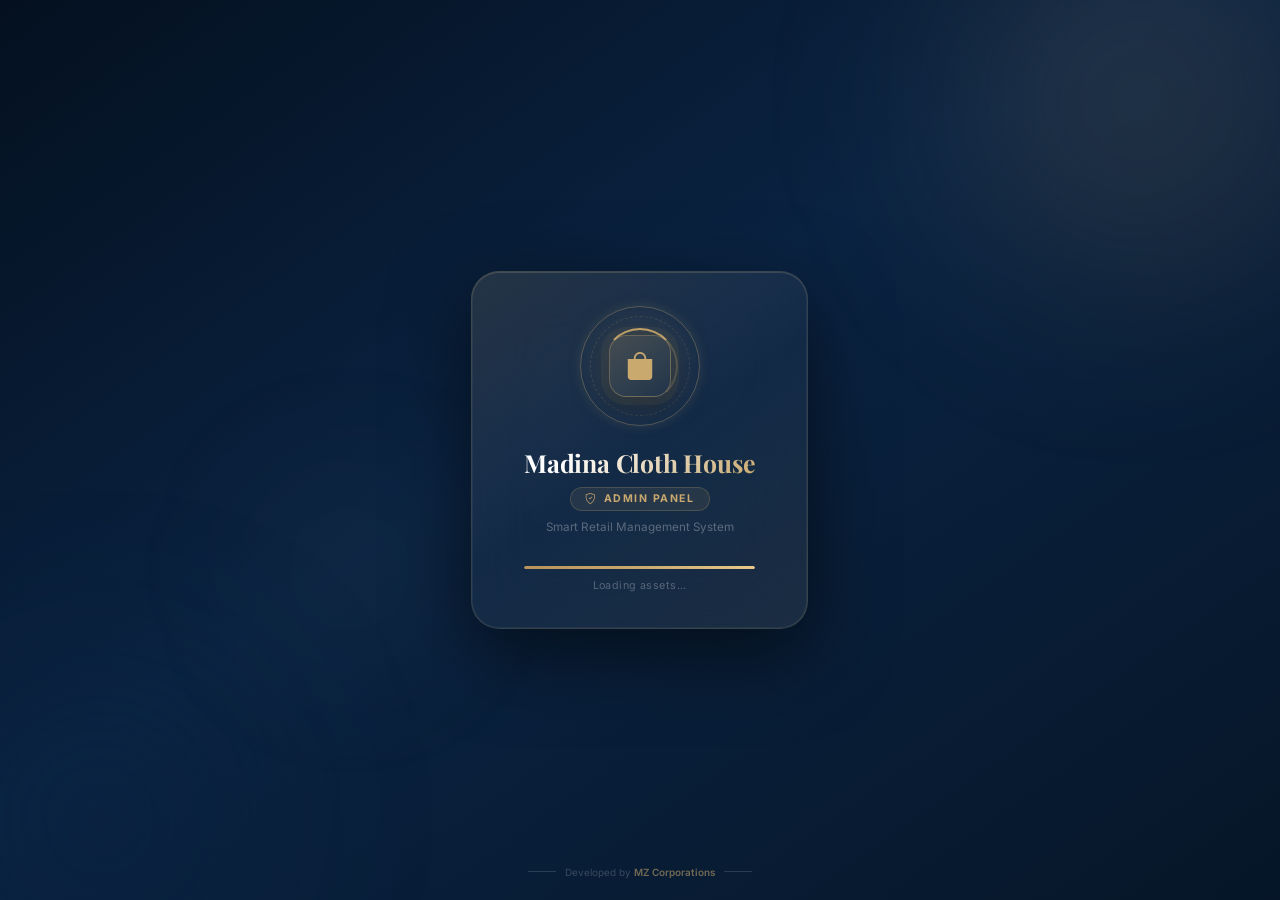
<file: admin/login.html>
<!DOCTYPE html>
<html lang="en">
<head>
  <meta charset="UTF-8"><meta name="viewport" content="width=device-width, initial-scale=1.0">
  <title>Admin Login | Madina Cloth House</title>
  <link href="https://fonts.googleapis.com/css2?family=Playfair+Display:wght@600;700&family=Inter:wght@400;500;600;700&display=swap" rel="stylesheet">
  <link rel="stylesheet" href="https://cdn.jsdelivr.net/npm/bootstrap-icons@1.11.1/font/bootstrap-icons.css">
  <style>
    :root { --navy:#0a2342; --navy2:#0d2d52; --gold:#c9a96e; --gold2:#b8935a; }
    *, *::before, *::after { box-sizing: border-box; margin: 0; padding: 0; }
    html, body { height: 100%; font-family: 'Inter', sans-serif; }
    body { display: flex; min-height: 100vh; background: #f1f5f9; }

    /* ── LEFT PANEL ── */
    .l-panel {
      flex: 0 0 46%; background: var(--navy);
      display: flex; flex-direction: column;
      align-items: center; justify-content: center;
      padding: 3rem 2.5rem; position: relative; overflow: hidden;
    }
    .l-panel::before {
      content: ''; position: absolute; top: -80px; right: -80px;
      width: 340px; height: 340px; border-radius: 50%;
      background: radial-gradient(circle, rgba(201,169,110,.18) 0%, transparent 70%);
    }
    .l-panel::after {
      content: ''; position: absolute; bottom: -60px; left: -60px;
      width: 260px; height: 260px; border-radius: 50%;
      background: radial-gradient(circle, rgba(201,169,110,.12) 0%, transparent 70%);
    }
    .l-logo { width: 72px; height: 72px; background: rgba(201,169,110,.15); border: 2px solid rgba(201,169,110,.3); border-radius: 20px; display: flex; align-items: center; justify-content: center; margin-bottom: 1.5rem; }
    .l-logo i { font-size: 2rem; color: var(--gold); }
    .l-title { font-family: 'Playfair Display', serif; font-size: 1.9rem; color: #fff; text-align: center; margin-bottom: .4rem; line-height: 1.2; }
    .l-sub { font-size: .72rem; letter-spacing: .2em; text-transform: uppercase; color: rgba(255,255,255,.38); text-align: center; margin-bottom: 2.5rem; }
    .l-features { width: 100%; display: flex; flex-direction: column; gap: .75rem; }
    .l-feature { display: flex; align-items: center; gap: .75rem; }
    .l-feature i { width: 32px; height: 32px; border-radius: 8px; background: rgba(201,169,110,.12); color: var(--gold); display: flex; align-items: center; justify-content: center; font-size: .9rem; flex-shrink: 0; }
    .l-feature p { font-size: .8rem; color: rgba(255,255,255,.6); }
    .l-feature strong { display: block; font-size: .82rem; color: rgba(255,255,255,.88); margin-bottom: .05rem; }
    .l-dev { position: absolute; bottom: 1.25rem; font-size: .6rem; letter-spacing: .18em; text-transform: uppercase; color: rgba(255,255,255,.18); }
    .l-dev span { color: var(--gold); opacity: .65; }

    /* ── RIGHT PANEL ── */
    .r-panel { flex: 1; display: flex; align-items: center; justify-content: center; padding: 2rem; }
    .login-box { width: 100%; max-width: 420px; animation: fadeInUp .55s ease; }
    @keyframes fadeInUp { from { opacity:0; transform:translateY(22px); } to { opacity:1; transform:translateY(0); } }

    .login-box h2 { font-family: 'Playfair Display', serif; font-size: 1.5rem; color: var(--navy); margin-bottom: .3rem; }
    .login-box p { font-size: .8rem; color: #94a3b8; margin-bottom: 1.75rem; }

    /* Tabs */
    .tab-row { display: flex; background: #f1f5f9; border-radius: 10px; padding: 4px; margin-bottom: 1.5rem; }
    .tab-btn { flex: 1; padding: .52rem; font-size: .8rem; font-weight: 600; border: none; border-radius: 8px; cursor: pointer; transition: all .22s; background: transparent; color: #64748b; }
    .tab-btn.active { background: #fff; color: var(--navy); box-shadow: 0 2px 8px rgba(0,0,0,.08); }

    /* Form */
    .fgroup { margin-bottom: 1rem; }
    .flabel { display: block; font-size: .73rem; font-weight: 600; color: #475569; margin-bottom: .38rem; letter-spacing: .02em; }
    .finput-wrap { position: relative; }
    .finput-wrap i { position: absolute; left: .85rem; top: 50%; transform: translateY(-50%); color: #94a3b8; font-size: .9rem; pointer-events: none; }
    .finput {
      width: 100%; padding: .65rem .85rem .65rem 2.4rem;
      border: 1.5px solid #e2e8f0; border-radius: 10px;
      font-size: .85rem; font-family: 'Inter', sans-serif; outline: none;
      transition: border-color .18s, box-shadow .18s; background: #fff;
    }
    .finput:focus { border-color: var(--gold); box-shadow: 0 0 0 3px rgba(201,169,110,.12); }
    .toggle-pw { position: absolute; right: .85rem; top: 50%; transform: translateY(-50%); background: none; border: none; cursor: pointer; color: #94a3b8; font-size: .9rem; }
    .toggle-pw:hover { color: var(--navy); }

    /* Error */
    .err-msg { font-size: .78rem; color: #dc2626; min-height: 1.2em; margin-bottom: .6rem; display: flex; align-items: center; gap: .35rem; }

    /* Submit */
    .btn-login {
      width: 100%; padding: .75rem; border: none; border-radius: 10px;
      background: var(--navy); color: #fff; font-size: .88rem; font-weight: 700;
      font-family: 'Inter', sans-serif; cursor: pointer;
      transition: background .2s, transform .15s, box-shadow .2s;
      display: flex; align-items: center; justify-content: center; gap: .5rem;
    }
    .btn-login:hover { background: var(--navy2); box-shadow: 0 4px 16px rgba(10,35,66,.25); transform: translateY(-1px); }
    .btn-login:active { transform: translateY(0); }

    /* PIN pad */
    .pin-section { display: none; }
    .pin-dots { display: flex; justify-content: center; gap: .85rem; margin-bottom: 1rem; }
    .pin-dot { width: 14px; height: 14px; border-radius: 50%; border: 2px solid #e2e8f0; transition: all .18s; }
    .pin-dot.filled { background: var(--navy); border-color: var(--navy); transform: scale(1.15); }
    .numpad { display: grid; grid-template-columns: repeat(3, 1fr); gap: .55rem; margin-top: .5rem; }
    .num-key {
      aspect-ratio: 1; border: 1.5px solid #e2e8f0; border-radius: 12px;
      background: #fff; font-size: 1.1rem; font-weight: 600; color: var(--navy);
      cursor: pointer; transition: all .15s; display: flex; align-items: center; justify-content: center;
    }
    .num-key:hover { background: var(--navy); color: #fff; border-color: var(--navy); transform: scale(1.04); }
    .num-key:active { transform: scale(.97); }
    .num-key.del { font-size: .9rem; color: #64748b; }
    @keyframes shake { 0%,100%{transform:translateX(0)} 20%,60%{transform:translateX(-6px)} 40%,80%{transform:translateX(6px)} }
    .pin-dots.shake { animation: shake .4s ease; }

    .hint { font-size: .7rem; color: #94a3b8; text-align: center; margin-top: .85rem; }
    .hint strong { color: var(--navy); }

    @media(max-width:820px) {
      .l-panel { display: none; }
      .r-panel { padding: 1.5rem; }
    }

    /* ══ SPLASH — 3D Professional ══ */
    #splash{position:fixed;inset:0;z-index:9999;overflow:hidden;background:linear-gradient(145deg,#04101f 0%,#0a2342 45%,#061628 100%);display:flex;flex-direction:column;align-items:center;justify-content:center;transition:opacity .7s ease,visibility .7s ease;perspective:1200px;}
    #splash.hide{opacity:0;visibility:hidden;}
    .spl-blob{position:absolute;border-radius:50%;filter:blur(80px);pointer-events:none;animation:splBlob 12s ease-in-out infinite;}
    .spl-blob.b1{width:560px;height:560px;background:radial-gradient(circle,rgba(201,169,110,.16) 0%,transparent 70%);top:-180px;right:-140px;}
    .spl-blob.b2{width:400px;height:400px;background:radial-gradient(circle,rgba(10,35,66,.7) 0%,transparent 70%);bottom:-120px;left:-100px;animation-delay:-5s;}
    .spl-blob.b3{width:240px;height:240px;background:radial-gradient(circle,rgba(201,169,110,.09) 0%,transparent 70%);top:50%;left:18%;animation-delay:-9s;}
    @keyframes splBlob{0%,100%{transform:translate(0,0) scale(1)}40%{transform:translate(18px,-22px) scale(1.06)}70%{transform:translate(-12px,12px) scale(.95)}}
    .spl-card{position:relative;z-index:2;display:flex;flex-direction:column;align-items:center;background:rgba(255,255,255,.038);backdrop-filter:blur(28px);-webkit-backdrop-filter:blur(28px);border:1px solid rgba(201,169,110,.18);border-radius:28px;padding:2.75rem 3.25rem 2.25rem;min-width:330px;text-align:center;box-shadow:0 24px 80px rgba(0,0,0,.55),0 0 0 1px rgba(255,255,255,.05) inset,0 1px 0 rgba(201,169,110,.14) inset;transform-style:preserve-3d;animation:splCardIn .85s cubic-bezier(.34,1.26,.64,1) both;}
    @keyframes splCardIn{from{opacity:0;transform:perspective(900px) rotateX(24deg) translateY(48px) scale(.86)}to{opacity:1;transform:perspective(900px) rotateX(0deg) translateY(0) scale(1)}}
    .spl-card::before{content:'';position:absolute;inset:-1px;border-radius:28px;pointer-events:none;background:linear-gradient(145deg,rgba(201,169,110,.1) 0%,transparent 50%,rgba(201,169,110,.05) 100%);}
    .spl-icon-wrap{position:relative;width:100px;height:100px;display:flex;align-items:center;justify-content:center;margin-bottom:1.85rem;transform-style:preserve-3d;}
    .spl-ring-3d{position:absolute;inset:-10px;border-radius:50%;border:1.5px solid rgba(201,169,110,.35);box-shadow:0 0 12px rgba(201,169,110,.12);animation:splOrbit3d 3.4s linear infinite;}
    @keyframes splOrbit3d{0%{transform:rotateX(68deg) rotateZ(0deg)}100%{transform:rotateX(68deg) rotateZ(360deg)}}
    .spl-ring-outer{position:absolute;inset:0;border-radius:50%;border:1px dashed rgba(201,169,110,.18);animation:splRotSlow 18s linear infinite;}
    .spl-ring-inner{position:absolute;inset:12px;border-radius:50%;border:2.5px solid transparent;border-top-color:var(--gold);border-right-color:rgba(201,169,110,.28);animation:splRotFast .9s linear infinite;}
    @keyframes splRotSlow{to{transform:rotate(360deg)}}
    @keyframes splRotFast{to{transform:rotate(360deg)}}
    .spl-icon{width:62px;height:62px;border-radius:17px;background:linear-gradient(145deg,rgba(201,169,110,.24),rgba(201,169,110,.07));border:1.5px solid rgba(201,169,110,.38);display:flex;align-items:center;justify-content:center;box-shadow:0 0 40px rgba(201,169,110,.28),0 0 0 8px rgba(201,169,110,.06),0 8px 24px rgba(0,0,0,.4);animation:splIconPop .6s .1s cubic-bezier(.34,1.56,.64,1) both,splFloat 3.8s 1s ease-in-out infinite;}
    .spl-icon i{font-size:1.75rem;color:var(--gold);}
    @keyframes splIconPop{from{opacity:0;transform:scale(.35) rotate(-15deg)}to{opacity:1;transform:scale(1) rotate(0deg)}}
    @keyframes splFloat{0%,100%{transform:translateY(0) rotateY(0deg)}50%{transform:translateY(-5px) rotateY(14deg)}}
    .spl-title{font-family:'Playfair Display',serif;font-size:1.55rem;font-weight:700;letter-spacing:-.2px;margin-bottom:.5rem;background:linear-gradient(130deg,#fff 20%,#c9a96e 100%);-webkit-background-clip:text;-webkit-text-fill-color:transparent;background-clip:text;animation:splUp .5s .22s both;}
    .spl-badge{display:inline-flex;align-items:center;gap:.4rem;font-size:.66rem;font-weight:700;letter-spacing:.14em;text-transform:uppercase;color:var(--gold);background:rgba(201,169,110,.1);border:1px solid rgba(201,169,110,.22);border-radius:20px;padding:.3rem .9rem;margin-bottom:.55rem;animation:splUp .5s .3s both;}
    .spl-tagline{font-size:.73rem;color:rgba(255,255,255,.3);margin-bottom:2rem;animation:splUp .5s .36s both;}
    .spl-prog-wrap{width:100%;animation:splUp .5s .42s both;}
    .spl-prog-track{height:3px;background:rgba(255,255,255,.07);border-radius:99px;overflow:hidden;}
    .spl-prog-fill{height:100%;width:0;border-radius:99px;position:relative;overflow:hidden;background:linear-gradient(90deg,var(--gold2),var(--gold),#e8c98a);animation:splProgLoad 2.1s .38s ease-out forwards;}
    .spl-prog-fill::after{content:'';position:absolute;top:0;left:-80%;width:60%;height:100%;background:linear-gradient(90deg,transparent,rgba(255,255,255,.55),transparent);animation:splShimmer 1.3s .8s ease infinite;}
    @keyframes splProgLoad{to{width:100%}}
    @keyframes splShimmer{to{left:200%}}
    .spl-status{font-size:.67rem;color:rgba(255,255,255,.28);margin-top:.65rem;letter-spacing:.04em;transition:opacity .35s;}
    .spl-footer{position:absolute;bottom:1.4rem;z-index:2;display:flex;align-items:center;gap:.55rem;font-size:.62rem;color:rgba(255,255,255,.2);animation:splUp .5s .65s both;}
    .spl-footer strong{color:var(--gold);opacity:.55;font-weight:600;}
    .spl-sep{width:28px;height:1px;background:rgba(255,255,255,.14);}
    @keyframes splUp{from{opacity:0;transform:translateY(13px)}to{opacity:1;transform:translateY(0)}}

    #loginWrap{opacity:0;transition:opacity .55s ease;}
    #loginWrap.visible{opacity:1;}
  </style>
</head>
<body>

<!-- SPLASH SCREEN -->
<div id="splash">
  <div class="spl-blob b1"></div>
  <div class="spl-blob b2"></div>
  <div class="spl-blob b3"></div>
  <div class="spl-card">
    <div class="spl-icon-wrap">
      <div class="spl-ring-3d"></div>
      <div class="spl-ring-outer"></div>
      <div class="spl-ring-inner"></div>
      <div class="spl-icon"><i class="bi bi-bag-fill"></i></div>
    </div>
    <h1 class="spl-title">Madina Cloth House</h1>
    <div class="spl-badge"><i class="bi bi-shield-check"></i> Admin Panel</div>
    <p class="spl-tagline">Smart Retail Management System</p>
    <div class="spl-prog-wrap">
      <div class="spl-prog-track"><div class="spl-prog-fill"></div></div>
      <p class="spl-status" id="splStatus">Initializing...</p>
    </div>
  </div>
  <div class="spl-footer">
    <span class="spl-sep"></span>
    <span>Developed by <strong>MZ Corporations</strong></span>
    <span class="spl-sep"></span>
  </div>
</div>

<div id="loginWrap" style="display:flex;min-height:100vh;width:100%;">
<!-- LEFT PANEL -->
<div class="l-panel">
  <div class="l-logo"><i class="bi bi-bag-fill"></i></div>
  <h1 class="l-title">Madina Cloth House</h1>
  <p class="l-sub">Admin Panel · Secure Access</p>
  <div class="l-features">
    <div class="l-feature"><i class="bi bi-speedometer2"></i><p><strong>Dashboard & Analytics</strong>Real-time sales, orders and stock view</p></div>
    <div class="l-feature"><i class="bi bi-bag"></i><p><strong>Product Catalogue</strong>Brands, categories and inventory management</p></div>
    <div class="l-feature"><i class="bi bi-bag-check"></i><p><strong>Orders & Tailoring</strong>Track every order from pending to delivered</p></div>
    <div class="l-feature"><i class="bi bi-megaphone"></i><p><strong>Promotions & Reports</strong>Run campaigns and export detailed reports</p></div>
  </div>
  <p class="l-dev">Developed by <span>MZ Corporations</span></p>
</div>

<!-- RIGHT PANEL -->
<div class="r-panel">
  <div class="login-box">
    <h2>Welcome Back</h2>
    <p>Sign in to manage your store</p>

    <div class="tab-row">
      <button class="tab-btn active" id="tabPwd" onclick="switchTab('pwd')"><i class="bi bi-shield-lock"></i> Password</button>
      <button class="tab-btn" id="tabPin" onclick="switchTab('pin')"><i class="bi bi-grid-3x3-gap"></i> PIN</button>
    </div>

    <!-- PASSWORD FORM -->
    <div id="pwdSection">
      <div class="fgroup">
        <label class="flabel">Username</label>
        <div class="finput-wrap">
          <i class="bi bi-person"></i>
          <input class="finput" type="text" id="loginUser" placeholder="admin" autocomplete="username">
        </div>
      </div>
      <div class="fgroup">
        <label class="flabel">Password</label>
        <div class="finput-wrap">
          <i class="bi bi-lock"></i>
          <input class="finput" type="password" id="loginPass" placeholder="••••••••" autocomplete="current-password" onkeydown="if(event.key==='Enter')doLogin()">
          <button class="toggle-pw" type="button" onclick="togglePw()"><i class="bi bi-eye" id="pwEyeIcon"></i></button>
        </div>
      </div>
      <p class="err-msg" id="pwdErr"></p>
      <button class="btn-login" onclick="doLogin()"><i class="bi bi-box-arrow-in-right"></i> Sign In</button>
    </div>

    <!-- PIN FORM -->
    <div class="pin-section" id="pinSection">
      <div class="pin-dots" id="pinDots">
        <div class="pin-dot" id="d0"></div>
        <div class="pin-dot" id="d1"></div>
        <div class="pin-dot" id="d2"></div>
        <div class="pin-dot" id="d3"></div>
      </div>
      <p class="err-msg" id="pinErr" style="justify-content:center;"></p>
      <div class="numpad">
        <button class="num-key" data-n="1">1</button>
        <button class="num-key" data-n="2">2</button>
        <button class="num-key" data-n="3">3</button>
        <button class="num-key" data-n="4">4</button>
        <button class="num-key" data-n="5">5</button>
        <button class="num-key" data-n="6">6</button>
        <button class="num-key" data-n="7">7</button>
        <button class="num-key" data-n="8">8</button>
        <button class="num-key" data-n="9">9</button>
        <button class="num-key del" id="clearBtn"><i class="bi bi-x-lg"></i></button>
        <button class="num-key" data-n="0">0</button>
        <button class="num-key del" id="backBtn"><i class="bi bi-backspace"></i></button>
      </div>
    </div>
  </div>
</div>
</div><!-- /loginWrap -->

<script>
  if (localStorage.getItem('mch_auth') === 'true') location.href = 'dashboard.html';

  // ── LOGIN SPLASH (always shown on login page, does NOT set the admin session flag) ──
  const _splEl = document.getElementById('splash');
  const _splMsgs = ['Initializing...','Loading assets...','Securing session...','Ready'];
  let _splMsgI = 0;
  const _splTick = setInterval(() => {
    const el = document.getElementById('splStatus');
    if (el && _splMsgI < _splMsgs.length) { el.textContent = _splMsgs[_splMsgI++]; }
    else clearInterval(_splTick);
  }, 520);
  window.addEventListener('load', () => {
    setTimeout(() => {
      clearInterval(_splTick);
      _splEl.classList.add('hide');
      document.getElementById('loginWrap').classList.add('visible');
      setTimeout(() => _splEl.remove(), 700);
    }, 2400);
  });

  // Seed default credentials if not set
  if (!localStorage.getItem('mch_credentials')) {
    localStorage.setItem('mch_credentials', JSON.stringify({ username:'admin', password:'admin123' }));
  }
  // Always update PIN to current default if it was the old default
  if (!localStorage.getItem('mch_pin') || localStorage.getItem('mch_pin') === '1234') localStorage.setItem('mch_pin', '6581');

  // ── TAB SWITCH ──
  function switchTab(t) {
    document.getElementById('tabPwd').classList.toggle('active', t==='pwd');
    document.getElementById('tabPin').classList.toggle('active', t==='pin');
    document.getElementById('pwdSection').style.display  = t==='pwd' ? 'block' : 'none';
    document.getElementById('pinSection').style.display  = t==='pin' ? 'block' : 'none';
    if (t==='pin') { pin=''; updateDots(); }
  }

  // ── PASSWORD LOGIN ──
  function togglePw() {
    const inp = document.getElementById('loginPass');
    const ico = document.getElementById('pwEyeIcon');
    if (inp.type==='password') { inp.type='text';  ico.className='bi bi-eye-slash'; }
    else                       { inp.type='password'; ico.className='bi bi-eye'; }
  }

  function doLogin() {
    const user = document.getElementById('loginUser').value.trim();
    const pass = document.getElementById('loginPass').value;
    const creds = JSON.parse(localStorage.getItem('mch_credentials') || '{"username":"admin","password":"admin123"}');
    const errEl = document.getElementById('pwdErr');
    if (!user || !pass) { errEl.innerHTML='<i class="bi bi-exclamation-circle"></i> Enter username and password.'; return; }
    if (user === creds.username && pass === creds.password) {
      errEl.innerHTML = '';
      localStorage.setItem('mch_auth','true');
      location.href = 'dashboard.html';
    } else {
      errEl.innerHTML = '<i class="bi bi-exclamation-circle"></i> Invalid username or password.';
      document.getElementById('loginPass').value = '';
    }
  }

  // ── PIN LOGIN ──
  let pin = '';
  function updateDots() {
    for (let i=0;i<4;i++) document.getElementById('d'+i).classList.toggle('filled', i < pin.length);
  }
  function tryPinLogin() {
    const stored = localStorage.getItem('mch_pin') || '6581';
    const errEl  = document.getElementById('pinErr');
    if (pin === stored) {
      errEl.innerHTML = '';
      localStorage.setItem('mch_auth','true');
      location.href = 'dashboard.html';
    } else {
      errEl.innerHTML = '<i class="bi bi-exclamation-circle"></i> Incorrect PIN';
      document.getElementById('pinDots').classList.add('shake');
      setTimeout(() => { document.getElementById('pinDots').classList.remove('shake'); errEl.innerHTML=''; }, 500);
      pin = ''; updateDots();
    }
  }
  document.querySelectorAll('.num-key[data-n]').forEach(b => b.addEventListener('click', () => {
    if (pin.length < 4) { pin += b.dataset.n; updateDots(); if (pin.length===4) setTimeout(tryPinLogin, 180); }
  }));
  document.getElementById('backBtn').addEventListener('click', () => { pin=pin.slice(0,-1); updateDots(); });
  document.getElementById('clearBtn').addEventListener('click', () => { pin=''; updateDots(); });
  document.addEventListener('keydown', e => {
    const pinActive = document.getElementById('pinSection').style.display !== 'none';
    if (pinActive) {
      if (e.key>='0'&&e.key<='9'&&pin.length<4) { pin+=e.key; updateDots(); if(pin.length===4) setTimeout(tryPinLogin,180); }
      else if (e.key==='Backspace') { pin=pin.slice(0,-1); updateDots(); }
    }
  });
</script>
</body>
</html>
</file>
